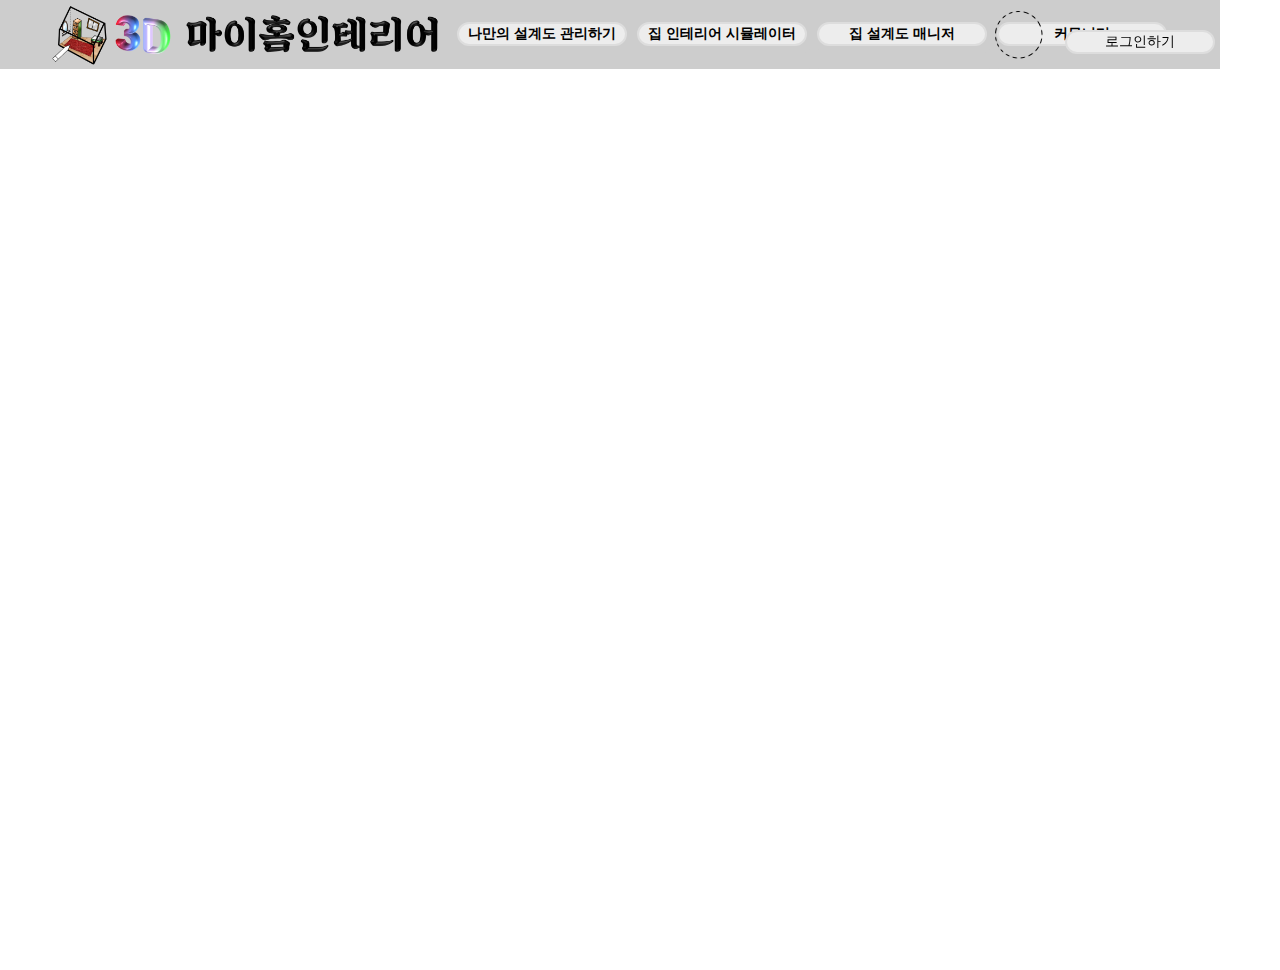
<file: index.html>
<html>
    <head>
        <title>3D 마이홈인테리어</title>
        <link rel="stylesheet" href="assests/html_dialog/class_btn.css">
        <script type="text/javascript" src="assests/html_dialog/toggle_hide_box.js"></script>
    </head>
    <body>
        <div id="contents_wrapper" style="position:fixed; top:0px; left:0px; width:100%;">
            <div style="position:absolute; top:0px; left:0px; background-color: #cdcdcd; padding:0px 50px;">
                <img src="assests/html_dialog/main_logo.png" alt="" style="width:400px; vertical-align: middle; padding-bottom:2px;">
                <button class="btn" onclick="window.location.href = 'myhomeinterior_management.html'"> 나만의 설계도 관리하기 </button>
                <button class="btn" onclick="window.location.href = 'myhomeinterior_simulator.html'"> 집 인테리어 시뮬레이터 </button>
                <div style="display:inline-block;">
                    <div>
                        <button class="btn showbutton" onmouseover="toggle('menu_btn3')" onmouseout="hide('menu_btn3')" onclick=""> 집 설계도 매니저 </button>
                    </div>
                    <div style="position:relative;">
                        <div style="position:absolute; top:0px; left:-10px; background-color: #cdcdcd; border-radius: 7px; padding:10px;">
                            <div id="menu_btn3" style="display:none; ">
                                <button id="btn">나만의 집 설계도 정보</button>
                                <div><button id="btn">집 설계도 파일 제작하기</button></div>
                            </div>
                        </div>
                    </div>
                </div>
                <div style="display:inline-block">
                    <div>
                        <button class="btn showbutton" onmouseover="toggle('menu_btn4')" onmouseout="hide('menu_btn4')" class="btn" onclick=""> 커뮤니티 </button> 
                    </div>
                    <div style="position:relative;">
                        <div style="position:absolute; top:0px; left:-10px; background-color: #cdcdcd; border-radius: 7px; padding:10px;">
                            <div id="menu_btn4" style="display:none; ">
                                <button id="btn">설계도 시뮬레이션 꿀팁</button>
                                <div><button id="btn" >도움말</button></div>
                                <div><button id="btn">FAQ</button></div>
                            </div>
                        </div>
                    </div>
                </div>
            </div>
            <div style="position:absolute; top:0px; right:0px; padding-right:50px; padding-top:10px;">
                <img src="assests/html_dialog/img_not_logined_profile_image.png" width="50" height="50" style="vertical-align:sub; margin-bottom:-10px; margin-left:250px; margin-right:14px">
                <button class="btn" style="font-weight:lighter; width:150px; margin-right:15px" onclick="window.location.href = './login/myhomeinterior_login_step1.html'">로그인하기</button>
            </div>
        </div>
        <div style="margin-top: 70px;"></div>
    </body>
</html>
</file>
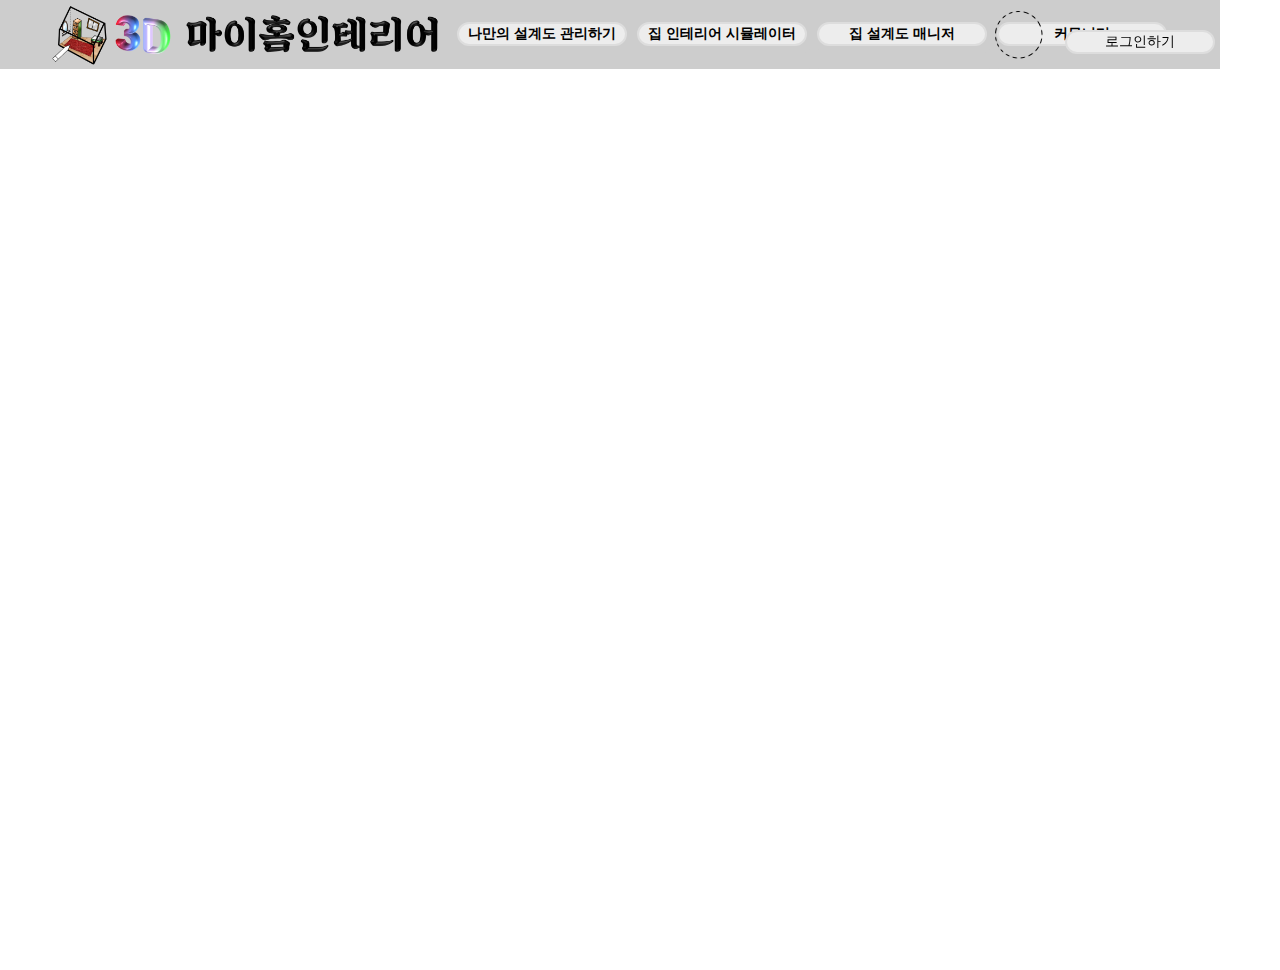
<file: assests/html/mains/myhomeinterior_main.html>
<html>
    <head>
        <title>3D 마이홈인테리어</title>
        <link rel="stylesheet" href="../../html_dialog/class_btn.css">
        <script type="text/javascript" src="../../html_dialog/toggle_hide_box.js"></script>
    </head>
    <body>
        <div id="contents_wrapper" style="position:fixed; top:0px; left:0px; width:100%;">
            <div style="position:absolute; top:0px; left:0px; background-color: #cdcdcd; padding:0px 50px;">
                <img src="../..//html_dialog/main_logo.png" alt="" style="width:400px; vertical-align: middle; padding-bottom:2px;">
                <button class="btn" onclick="window.location.href = 'myhomeinterior_management.html'"> 나만의 설계도 관리하기 </button>
                <button class="btn" onclick="window.location.href = 'myhomeinterior_simulator.html'"> 집 인테리어 시뮬레이터 </button>
                <div style="display:inline-block;">
                    <div>
                        <button class="btn showbutton" onmouseover="toggle('menu_btn3')" onmouseout="hide('menu_btn3')" onclick=""> 집 설계도 매니저 </button>
                    </div>
                    <div style="position:relative;">
                        <div style="position:absolute; top:0px; left:-10px; background-color: #cdcdcd; border-radius: 7px; padding:10px;">
                            <div id="menu_btn3" style="display:none; ">
                                <button id="btn">나만의 집 설계도 정보</button>
                                <div><button id="btn">집 설계도 파일 제작하기</button></div>
                            </div>
                        </div>
                    </div>
                </div>
                <div style="display:inline-block">
                    <div>
                        <button class="btn showbutton" onmouseover="toggle('menu_btn4')" onmouseout="hide('menu_btn4')" class="btn" onclick=""> 커뮤니티 </button> 
                    </div>
                    <div style="position:relative;">
                        <div style="position:absolute; top:0px; left:-10px; background-color: #cdcdcd; border-radius: 7px; padding:10px;">
                            <div id="menu_btn4" style="display:none; ">
                                <button id="btn">설계도 시뮬레이션 꿀팁</button>
                                <div><button id="btn" >도움말</button></div>
                                <div><button id="btn">FAQ</button></div>
                            </div>
                        </div>
                    </div>
                </div>
            </div>
            <div style="position:absolute; top:0px; right:0px; padding-right:50px; padding-top:10px;">
                <img src="../..//html_dialog/img_not_logined_profile_image.png" width="50" height="50" style="vertical-align:sub; margin-bottom:-10px; margin-left:250px; margin-right:14px">
                <button class="btn" style="font-weight:lighter; width:150px; margin-right:15px" onclick="window.location.href = 'login/myhomeinterior_login_step1.html'">로그인하기</button>
            </div>
        </div>
        <div style="margin-top: 70px;">
        </div>
    </body>
</html>
</file>
<file: assests/html_dialog/class_btn.css>
html, body {
    width: 100%;
    margin: 0px;
    padding: 0px;
}
.btn {
        background-color: #ededed;
        border: 2px solid #dddddd;
        color: #000000;
        font-weight: bolder;
        font-size: 14px;
        border-radius: 70px;
        margin: 3px;
        width: 170px;
        
}
.btn:hover {
    transition-duration: 0.2s;
    background-color: #0099ff;
    color: #ffffff;
    border-color: #0077cc}

#btn {
        background-color: #bcbcbc;
        border: 2px solid #999999;
        color: #000000;
        font-weight: bolder;
        font-size: 14px;
        border-radius: 70px;
        margin: 5px 3px;
        width: 170px;
}
#btn:hover {
    transition-duration: 0.2s;
    background-color: #0099ff;
    color: #ffffff;
    border-color: #0077cc;
}
.mainbtn_changecolor{
    transition-duration: 0.2s;
    background-color: #CE0500;
    color: #ffffff;
    border-color: #770300;
}
</file>
